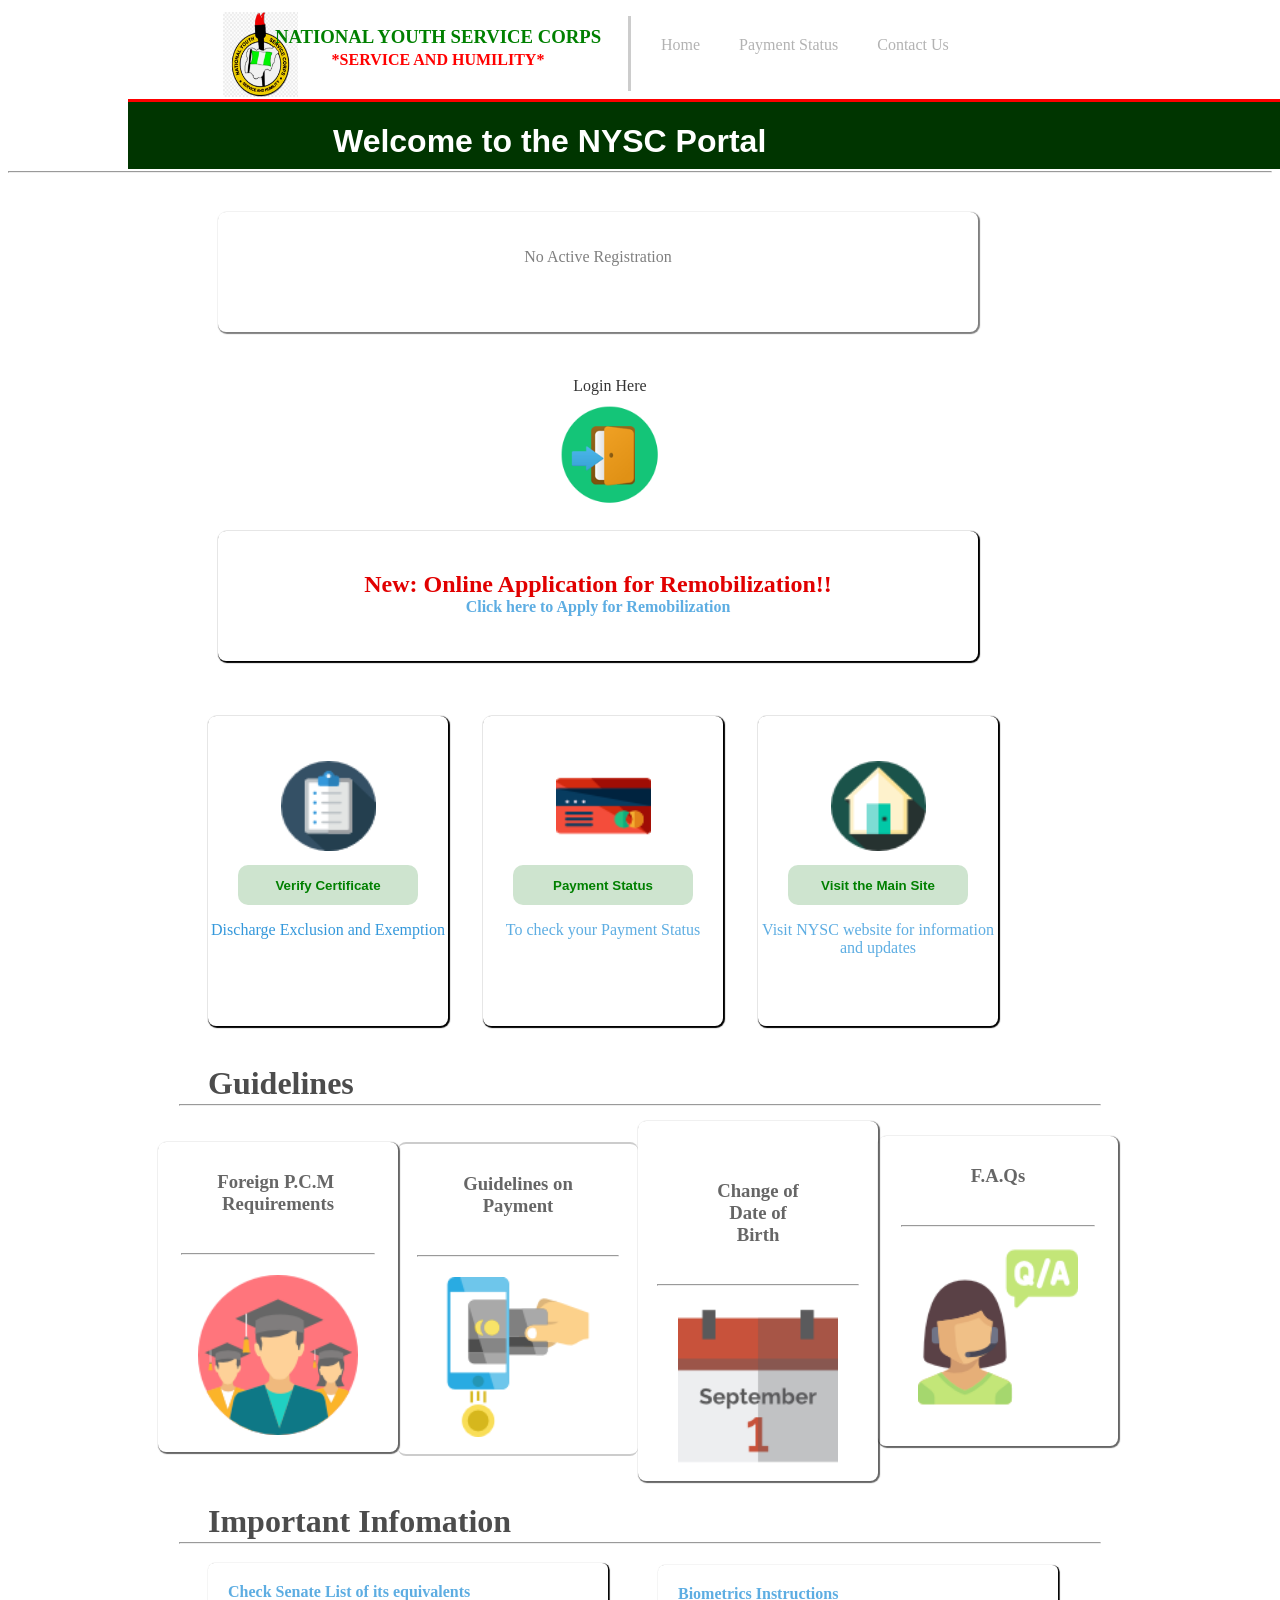
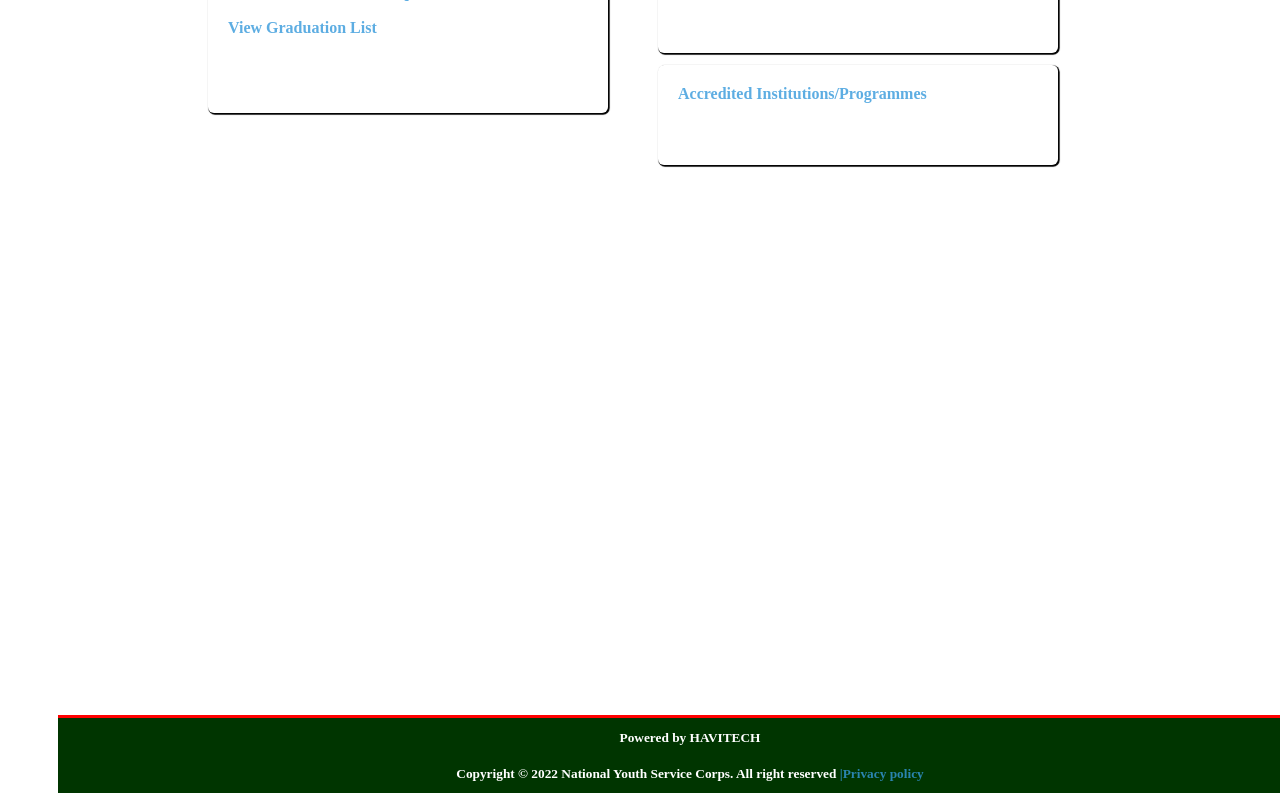
<file: index.html>
<!DOCTYPE html> 
<html>
<head>
	<title>NYSC login Portal</title>
	<link rel="stylesheet" type="text/css" href="nysclogin.css">
</head>
<body>
	<header class="header">
	<div class="NYSCLOGO"><img src="images/nysclogo.jpeg"></div>
		<div class="NYSC">
			<h3>NATIONAL YOUTH SERVICE CORPS<h3>
			<h4 class="motto">*SERVICE AND HUMILITY*</h4>
		</div>
		<div class="navigation">
			<a href="" class="homebutton">Home</a>
			<a href="" class="paymentbutton">Payment Status</a>
			<a href="" class="contactbutton">Contact Us</a>

		</div>
		<br>
	<div class="welcome">
		<h1 class="h1welcome">
			Welcome to the NYSC Portal
		</h1>
	</div>
	<hr class="hr1">
</header> 

	<div class="registration">
		<p> No Active Registration</p>
	</div>

	<div class="divlogin">
		<a href="#" class="aLogin">Login Here</a>
		<br>
		<img src="images/login.png" class="imglogin">

	</div>
	<div class="divremobilization">
		<h2 class="newRem"> New: Online Application for Remobilization!!</h2>
		<p class="prem"><a href="" class="aRemobilization"> Click here to Apply for Remobilization</a></p>
		
	</div>
		 <div class="divverifycert">
		 	<img src="images/verification.png" class="imgver"> <br>
		 	<button class="certbutton">Verify Certificate</button> <br>
		 	<p class="disEE">Discharge Exclusion and Exemption</p>
		 	
		 </div>

		 <div class="divpayment">
		 	<img src="images/paymentstatus.png" class="imgpayment"> <br>
		 	<button class="paybutton">Payment Status</button> <br>
		 	<p class="tocheck">To check your Payment Status</p>

		 	
		 </div>

		 <div class="divmainsite">
		 	<img src="images/mainsite.png" class="imgmain"> <br>
		 	<button class="sitebutton">Visit the Main Site</button> <br>
		 	<p class="visitsite">Visit NYSC website for information and updates</p>
		 	
		 </div>
		 <br>

<h1 class="ghead">Guidelines</h1>
<hr class="hrinfo">
<br>
 
  <div class="divpcm">
		 <pre><h3 class="foreignsite"><b>Foreign P.C.M 
Requirements</h3><b></pre>
		 	<br>
		 	<hr class="hrforeign">
		 	<img src="images/foreign-graduates.png" class="imggraduate">
		 	
		 </div>
		

<div class="divguideonpay">
	<pre><h3 class="guildesite"><b>Guidelines on
Payment</h3><b></pre>
		 	<br>
		 	<hr class="hrguide">
		 	<img src="images/remitapayment.png" class="imgremita">
	
</div>

<div class="divdateofbirth">
	<pre><h3 class="dobsite"><b>Change of
Date of
Birth</h3><b></pre>
		 	<br>
		 	<hr class="hrguide">
		 	<img src="images/calendar.png" class="imgcalendar">
	
</div>

<div class="divfaq">
	<pre><h3 class="faqsite"><b>F.A.Qs</h3><b></pre>
		 	<br>
		 	<hr class="hrfaqs">
		 	<img src="images/faq.png" class="imgfaq">
	
</div>

	 <br>
	 <br>

<h1 class="ghead">Important Infomation</h1>
<hr class="hrinfo">
<br>
<br>
	<div class= "gradlist">
		<a href="" class="alist"> Check Senate List of its equivalents </a> 
		<br>
		<br>
		<a href="" class="alist"> View Graduation List</a> 
		 
	</div>

	<div  class= "biometrics">
		
		<a href="" class="alist"> Biometrics Instructions</a> 
	</div>

	<div  class= "accred">
		
		<a href="" class="alist"> Accredited Institutions/Programmes</a> 
	</div>

	<div class="divfooter">
	<footer>
		<small> Powered by HAVITECH</small>
		<br>
		<br>
		<small> Copyright &copy; 2022 National Youth Service Corps. All right reserved <a href="" class="apolicy">|Privacy policy</a></small>
	</footer>
</body>
</html>
</file>
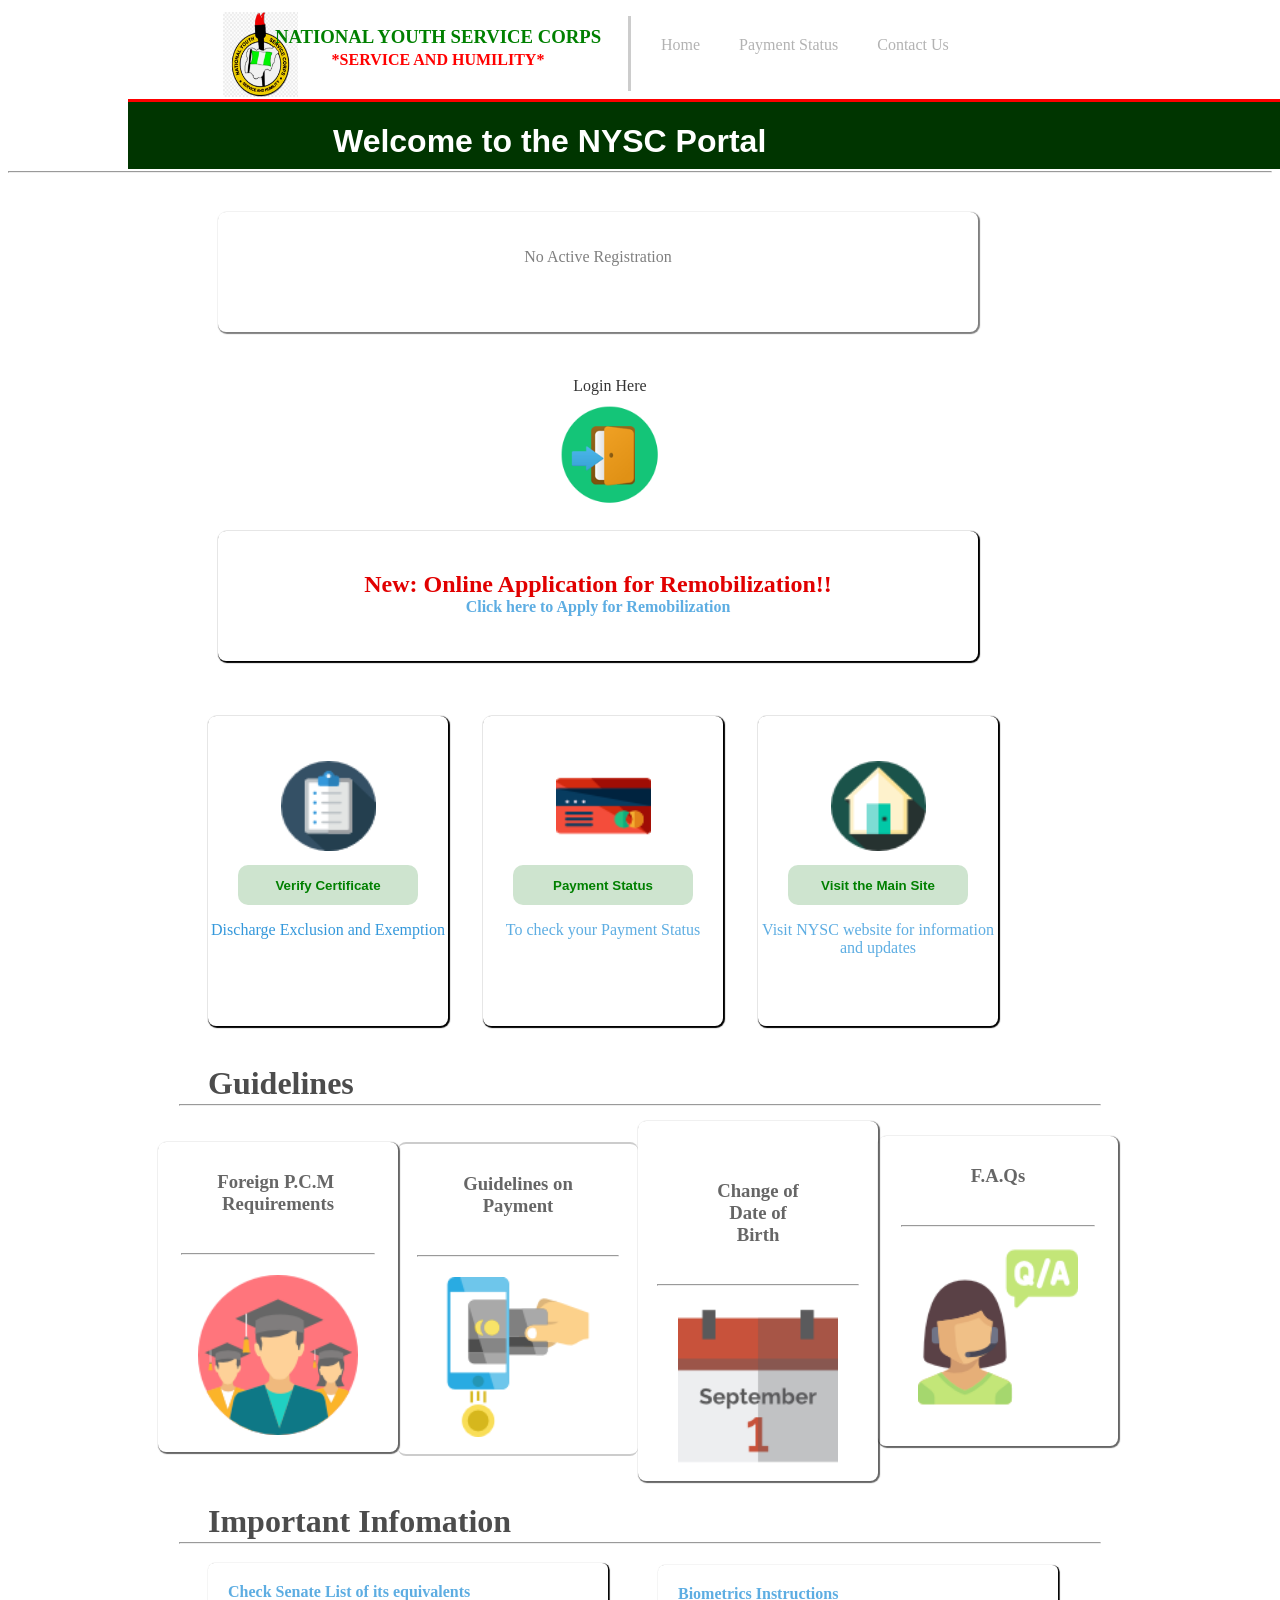
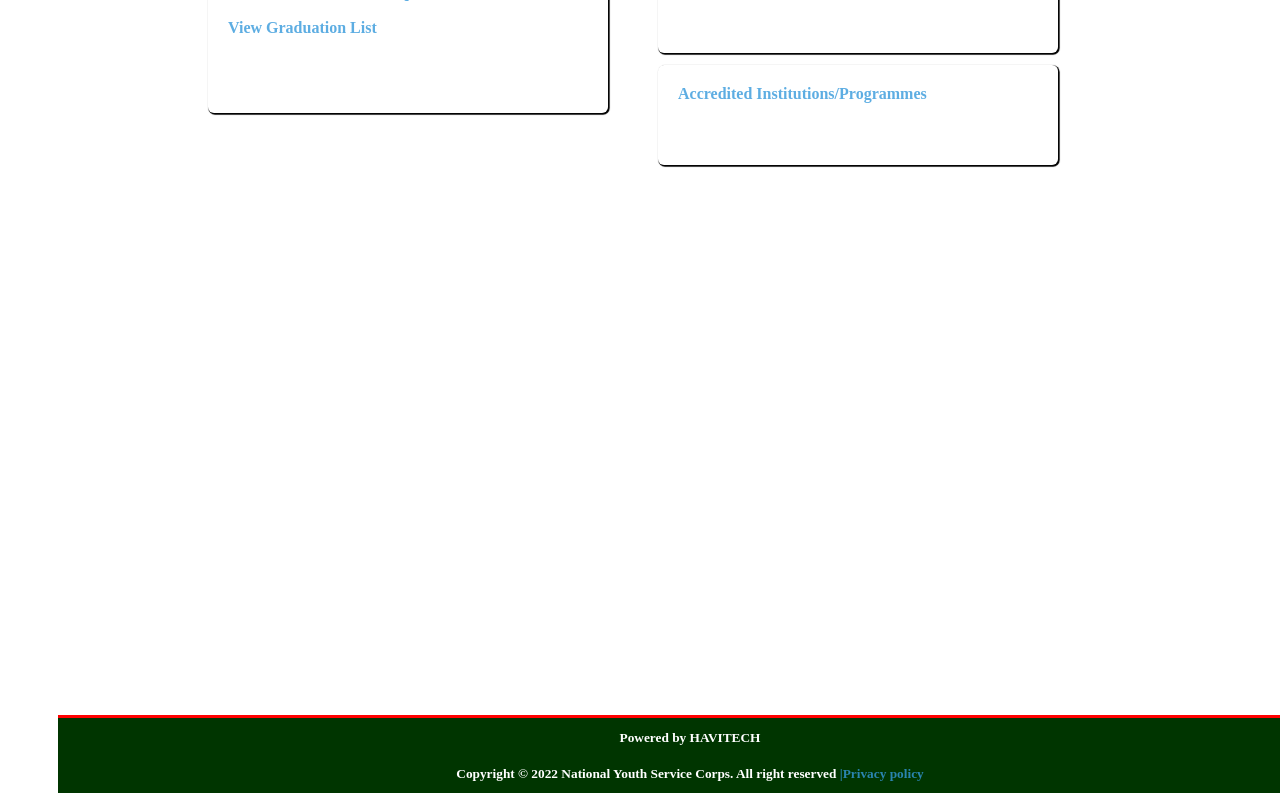
<file: NyscLogin.html>
<!DOCTYPE html> 
<html>
<head>
	<title>NYSC login Portal</title>
	<link rel="stylesheet" type="text/css" href="nysclogin.css">
</head>
<body>
	<header class="header">
	<div class="NYSCLOGO"><img src="images/nysclogo.jpeg"></div>
		<div class="NYSC">
			<h3>NATIONAL YOUTH SERVICE CORPS<h3>
			<h4 class="motto">*SERVICE AND HUMILITY*</h4>
		</div>
		<div class="navigation">
			<a href="" class="homebutton">Home</a>
			<a href="" class="paymentbutton">Payment Status</a>
			<a href="" class="contactbutton">Contact Us</a>

		</div>
		<br>
	<div class="welcome">
		<h1 class="h1welcome">
			Welcome to the NYSC Portal
		</h1>
	</div>
	<hr class="hr1">
</header> 

	<div class="registration">
		<p> No Active Registration</p>
	</div>

	<div class="divlogin">
		<a href="#" class="aLogin">Login Here</a>
		<br>
		<img src="images/login.png" class="imglogin">

	</div>
	<div class="divremobilization">
		<h2 class="newRem"> New: Online Application for Remobilization!!</h2>
		<p class="prem"><a href="" class="aRemobilization"> Click here to Apply for Remobilization</a></p>
		
	</div>
		 <div class="divverifycert">
		 	<img src="images/verification.png" class="imgver"> <br>
		 	<button class="certbutton">Verify Certificate</button> <br>
		 	<p class="disEE">Discharge Exclusion and Exemption</p>
		 	
		 </div>

		 <div class="divpayment">
		 	<img src="images/paymentstatus.png" class="imgpayment"> <br>
		 	<button class="paybutton">Payment Status</button> <br>
		 	<p class="tocheck">To check your Payment Status</p>

		 	
		 </div>

		 <div class="divmainsite">
		 	<img src="images/mainsite.png" class="imgmain"> <br>
		 	<button class="sitebutton">Visit the Main Site</button> <br>
		 	<p class="visitsite">Visit NYSC website for information and updates</p>
		 	
		 </div>
		 <br>

<h1 class="ghead">Guidelines</h1>
<hr class="hrinfo">
<br>
 
  <div class="divpcm">
		 <pre><h3 class="foreignsite"><b>Foreign P.C.M 
Requirements</h3><b></pre>
		 	<br>
		 	<hr class="hrforeign">
		 	<img src="images/foreign-graduates.png" class="imggraduate">
		 	
		 </div>
		

<div class="divguideonpay">
	<pre><h3 class="guildesite"><b>Guidelines on
Payment</h3><b></pre>
		 	<br>
		 	<hr class="hrguide">
		 	<img src="images/remitapayment.png" class="imgremita">
	
</div>

<div class="divdateofbirth">
	<pre><h3 class="dobsite"><b>Change of
Date of
Birth</h3><b></pre>
		 	<br>
		 	<hr class="hrguide">
		 	<img src="images/calendar.png" class="imgcalendar">
	
</div>

<div class="divfaq">
	<pre><h3 class="faqsite"><b>F.A.Qs</h3><b></pre>
		 	<br>
		 	<hr class="hrfaqs">
		 	<img src="images/faq.png" class="imgfaq">
	
</div>

	 <br>
	 <br>

<h1 class="ghead">Important Infomation</h1>
<hr class="hrinfo">
<br>
<br>
	<div class= "gradlist">
		<a href="" class="alist"> Check Senate List of its equivalents </a> 
		<br>
		<br>
		<a href="" class="alist"> View Graduation List</a> 
		 
	</div>

	<div  class= "biometrics">
		
		<a href="" class="alist"> Biometrics Instructions</a> 
	</div>

	<div  class= "accred">
		
		<a href="" class="alist"> Accredited Institutions/Programmes</a> 
	</div>

	<div class="divfooter">
	<footer>
		<small> Powered by HAVITECH</small>
		<br>
		<br>
		<small> Copyright &copy; 2022 National Youth Service Corps. All right reserved <a href="" class="apolicy">|Privacy policy</a></small>
	</footer>
</body>
</html>
</file>
<file: nysclogin.css>
.header {
    margin-top: -18px;
    height: 10px;
    margin-left: 70px;
}

img {
    width: 75px;
    height: 85px;
    margin-top: 10px;
}

.NYSCLOGO {
    margin-left: 145px;
    width: 46px;
    height: 55px;
    border: none;
    margin-top: 20px
}

.NYSC {
    width: 600px;
    height: 55px;
    margin-left: 60px;
    text-align: center;
    margin-top: -50px;
    font-family: trebuchet MS;
    color: green;
    font-weight: small;
    border-right-width: 15px;
}

.motto {
    margin-top: -15px;
    color: red;
    font-style: bold;
    font-family: trebuchet MS;
}

.navigation {
    height: 55px;
    width: 650px;
    margin-left: 550px;
    margin-top: -65px;
    padding-left: 30px;
    border-left: solid;
    border-left-color: rgba(0, 0, 0, 0.2);
    padding-top: 20px;
    padding-right: 10px;
}

.homebutton {
    padding-right: 35px
}

.paymentbutton {
    padding-right: 35px
}

.contactbutton {
    padding-right: 35px
}

a {
    text-decoration: none;
    color: rgba(0, 0, 0, 0.3);
}

.welcome {
    border-color: red;
    border-top: solid;
    color: white;
    background-color: rgba(0, 53, 0);
    height: 65px;
    margin-top: -10px;
    padding-left: 205px;
    border-top-color: red;
    border-bottom: solid;
    width: 100%;
    margin-left: 50px;
    font-family: arial;
    padding-bottom: 2px;
    padding-top: -0.2px;
}

.h1welcome {
    height: 50px;
}

.hr1 {
    color: rgba(0, 0, 0, 0.3);
    margin-top: -1px;
    margin-left: -70px;
}

.registration {
    width: 720px;
    height: 80px;
    border: none;
    border-color: rgb(0, 0, 0, 0.2);
    font-family: cursive;
    color: rgba(0, 0, 0, 0.5);
    margin-top: 200px;
    margin-left: 210px;
    box-shadow: 1px 1px 1px 1px;
    padding: 20px;
    text-align: center;
    border-radius: 8px;
}

.divlogin {
    text-align: center;
    color: rgba(0, 0, 0, 0.8);
    margin-left: -60px;
    margin-top: 45px;
    font-family: cursive;
}

.imglogin {
    height: 100px;
    width: 100px;
}

.aLogin {
    color: rgba(0, 0, 0, 0.8);
}

.divremobilization {
    width: 720px;
    height: 90px;
    border: none;
    border-color: rgba(0, 0, 0, 0.3);
    font-family: cursive;
    margin-top: 22px;
    margin-left: 210px;
    box-shadow: 1px 1px 1px 1px;
    padding: 20px;
    text-align: center;
    border-radius: 8px;
}

.newRem {
    color: rgba(225, 0, 0, 1);
}

.aRemobilization {
    color: rgba(52, 152, 219, 0.8);
    font-weight: bold;
}

.prem {
    margin-top: -20px;
}

.divverifycert {
    height: 300px;
    width: 240px;
    box-shadow: 1px 1px 1px 1px;
    margin-top: 55px;
    margin-left: 200px;
    text-align: center;
    padding-top: 10px;
    border-radius: 8px;
}

.imgver {
    height: 90px;
    width: 95px;
    padding-top: 25px;
}

.certbutton {
    height: 40px;
    width: 180px;
    border: none;
    background-color: rgba(206, 228, 207);
    margin-top: 10px;
    border-radius: 10px;
    color: green;
    font-weight: bold;
}

.disEE {
    color: rgba(52, 152, 219, 1);
    font-family: cursive;
}

.divpayment {
    height: 300px;
    width: 240px;
    box-shadow: 1px 1px 1px 1px;
    margin-top: 55px;
    margin-left: 475px;
    text-align: center;
    padding-top: 10px;
    border-radius: 8px;
    margin-top: -310px;
}

.imgpayment {
    height: 90px;
    width: 95px;
    padding-top: 25px;
}

.paybutton {
    height: 40px;
    width: 180px;
    border: none;
    background-color: rgba(206, 228, 207);
    margin-top: 10px;
    border-radius: 10px;
    color: green;
    font-weight: bold;
}

.tocheck {
    color: rgba(52, 152, 219, 0.8);
    font-family: cursive;
}

.divmainsite {
    height: 300px;
    width: 240px;
    box-shadow: 1px 1px 1px 1px;
    margin-top: 55px;
    margin-left: 750px;
    text-align: center;
    padding-top: 10px;
    border-radius: 8px;
    margin-top: -310px;
}

.imgmain {
    height: 90px;
    width: 95px;
    padding-top: 25px;
}

.sitebutton {
    height: 40px;
    width: 180px;
    border: none;
    background-color: rgba(206, 228, 207);
    margin-top: 10px;
    border-radius: 10px;
    color: green;
    font-weight: bold;
}

.visitsite {
    color: rgba(52, 152, 219, 0.8);
    font-family: cursive;
}

.ghead {
    margin-left: 200px;
    font-family: calibri;
    font-weight: bold;
    color: rgba(0, 0, 0, 0.7);
}

.hr2 {
    color: rgba(0, 0, 0, 1);
    margin-top: -14px;
    margin-left: 186px;
    width: 820px;
}

.divpcm {
    height: 300px;
    width: 240px;
    box-shadow: 1px 1px 1px 1px;
    margin-left: 150px;
    text-align: center;
    padding-top: 10px;
    border-radius: 8px;
    color: rgba(0, 0, 0, 0.6);
    font-family: calibri;
    font-weight: bold;
    margin-top: 10px;
}

.hrforeign {
    color: rgba(0, 0, 0, 0.3);
    width: 192px;
    margin-top: 2px;
}

.imggraduate {
    height: 160px;
    width: 160px;
    padding-top: 2px;
}

.foreignsite {
    font-family: calibri;
    font-weight: bold;
}

.divguideonpay {
    height: 300px;
    width: 240px;
    border-top: solid;
    border-top-color: rgba(0, 0, 0, 0.2);
    border-top-width: 2px;
    border-bottom: solid;
    border-bottom-color: rgba(0, 0, 0, 0.2);
    border-bottom-width: 2px;
    margin-left: 390px;
    text-align: center;
    padding-top: 10px;
    border-radius: 8px;
    color: rgba(0, 0, 0, 0.6);
    font-family: calibri;
    font-weight: bold;
    margin-top: -310px;
}

.hrguide {
    color: rgba(0, 0, 0, 0.3);
    width: 200px;
    margin-top: 2px;
}

.imgremita {
    height: 160px;
    width: 160px;
    padding-top: 2px;
}

.guildesite {
    font-family: calibri;
    font-weight: bold;
}

.divdateofbirth {
    height: 320px;
    width: 240px;
    box-shadow: 1px 1px 1px 1px;
    margin-left: 630px;
    text-align: center;
    padding-top: 40px;
    border-radius: 8px;
    color: rgba(0, 0, 0, 0.6);
    font-family: calibri;
    font-weight: bold;
    margin-top: -335px;
}

.dobsite {
    font-family: calibri;
    font-weight: bold;
}

.imgcalendar {
    height: 160px;
    width: 160px;
    padding-top: 2px;
}

.divfaq {
    height: 300px;
    width: 240px;
    box-shadow: 1px 1px 1px 1px;
    margin-left: 870px;
    text-align: center;
    padding-top: 10px;
    border-radius: 8px;
    color: rgba(0, 0, 0, 0.6);
    font-family: calibri;
    font-weight: bold;
    margin-top: -345px;
    border-left: none;
}

.hrfaqs {
    color: rgba(0, 0, 0, 0.3);
    width: 192px;
    margin-top: 2px;
}

.imgfaq {
    height: 160px;
    width: 160px;
    padding-top: 2px;
}

.faqsite {
    font-family: calibri;
    font-weight: bold;
}

.hrinfo {
    color: rgba(0, 0, 0, 0.7);
    width: 920px;
    margin-top: -20px;
}

.gradlist {
    width: 380px;
    height: 130px;
    border: none;
    box-shadow: 1px 1px 0.7px 0.7px;
    margin-left: 200px;
    text-align: left;
    margin-top: -25px;
    border-radius: 6px;
    font-family: calibri;
    padding-left: 20px;
    padding-top: 20px;
}

.alist {
    color: rgba(52, 152, 219, 0.8);
    text-decoration: none;
}

.biometrics {
    width: 380px;
    height: 68px;
    border: none;
    box-shadow: 1px 1px 0.7px 0.7px;
    margin-left: 650px;
    text-align: left;
    margin-top: -148px;
    border-radius: 6px;
    font-family: calibri;
    padding-left: 20px;
    padding-top: 20px;
}

.accred {
    width: 380px;
    height: 80px;
    border: none;
    box-shadow: 1px 1px 0.7px 0.7px;
    margin-left: 650px;
    text-align: left;
    margin-top: 12px;
    border-radius: 6px;
    font-family: calibri;
    padding-left: 20px;
    padding-top: 20px;
}

.divfooter {
    border-top: solid;
    color: white;
    background-color: rgba(0, 53, 0);
    height: 65px;
    text-align: center;
    width: 100%;
    margin-top: 50px;
    padding-top: 10px;
    border-top: solid;
    border-top-color: red;
    font-family: calibri;
    position: relative;
    top: 500px;
    bottom: 0;
    margin-left: 50px;
}

.apolicy {
    color: rgba(52, 152, 219, 0.8);
    text-decoration: none;
}
</file>
